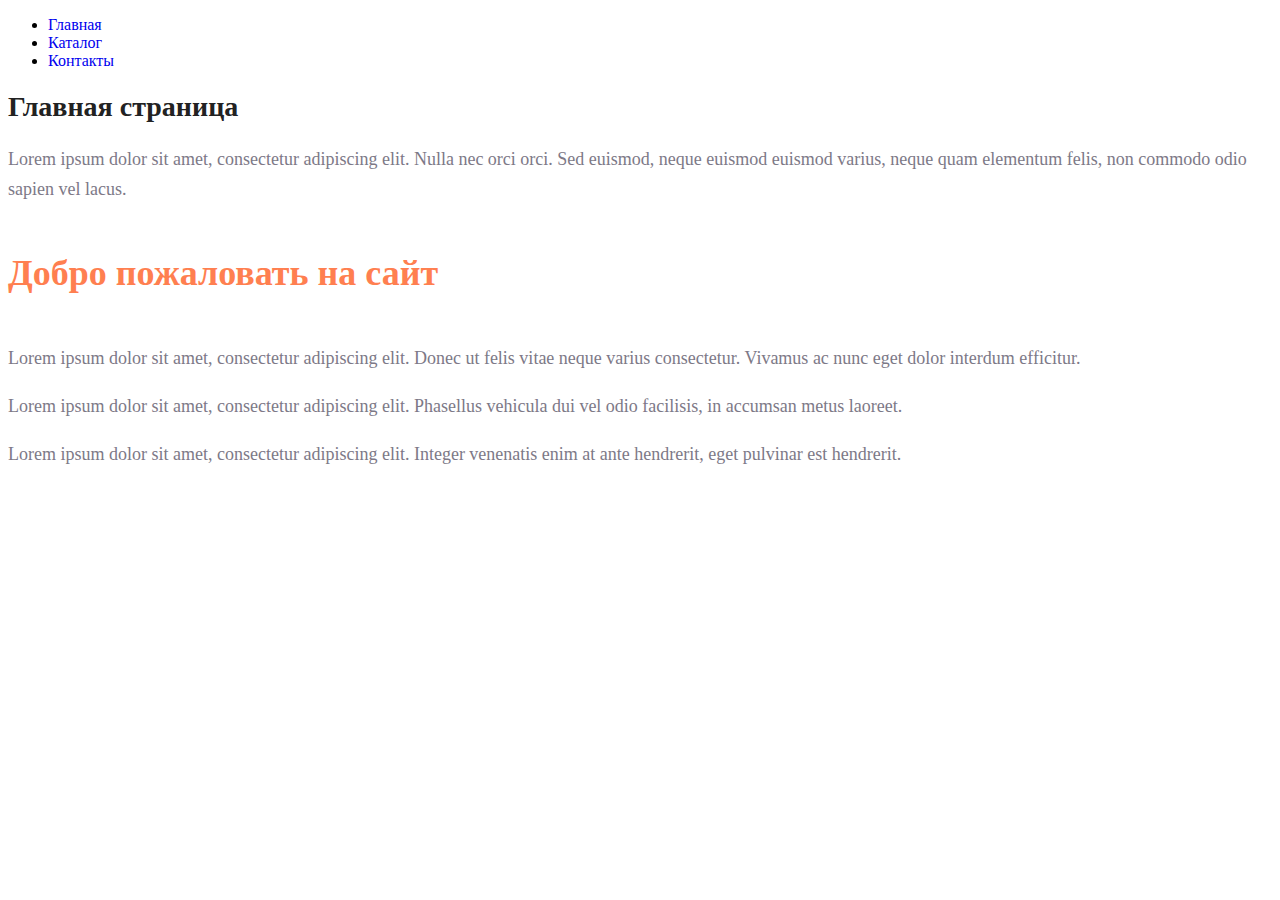
<file: index.html>
<!DOCTYPE html>
<html lang="ru">
<head>
    <meta charset="UTF-8">
    <meta http-equiv="X-UA-Compatible" content="IE=edge">
    <meta name="viewport" content="width=device-width, initial-scale=1.0">
    <title>Главная страница</title>
    <link rel="stylesheet" href="styles/style.css">
</head>
<body>

    
    <nav>
        <ul>
            <li><a href="index.html">Главная</a></li>
            <li><a href="catalog/catalog.html">Каталог</a></li>
            <li><a href="contacts.html">Контакты</a></li>
        </ul>
    </nav>

    
    <h1 class="heading-main">Главная страница</h1>
    <p class="paragraph-text">Lorem ipsum dolor sit amet, consectetur adipiscing elit. Nulla nec orci orci. Sed euismod, neque euismod euismod varius, neque quam elementum felis, non commodo odio sapien vel lacus.</p>

    <h2 class="subheading">Добро пожаловать на сайт</h2>
    <p class="paragraph-text">Lorem ipsum dolor sit amet, consectetur adipiscing elit. Donec ut felis vitae neque varius consectetur. Vivamus ac nunc eget dolor interdum efficitur.</p>
    <p class="paragraph-text">Lorem ipsum dolor sit amet, consectetur adipiscing elit. Phasellus vehicula dui vel odio facilisis, in accumsan metus laoreet.</p>
    <p class="paragraph-text">Lorem ipsum dolor sit amet, consectetur adipiscing elit. Integer venenatis enim at ante hendrerit, eget pulvinar est hendrerit.</p>

</body>
</html>
</file>
<file: styles/style.css>
a {
    text-decoration: none;
}
.menu-link {
    color: cornflowerblue;
    font-size: 16px;
    line-height: 20px;
}
.heading-main {
    color: #222222;
    font-size: 28px;
    line-height: 36px;
    font-weight: bold;
}


.paragraph-text {
    font-style: normal;
    font-weight: 300;
    font-size: 18px;
    line-height: 30px;
    color: #7D7987;
}


.subheading {
    color: coral;
    font-style: normal;
    font-weight: 700;
    font-size: 36px;
    line-height: 80px;
}
</file>
